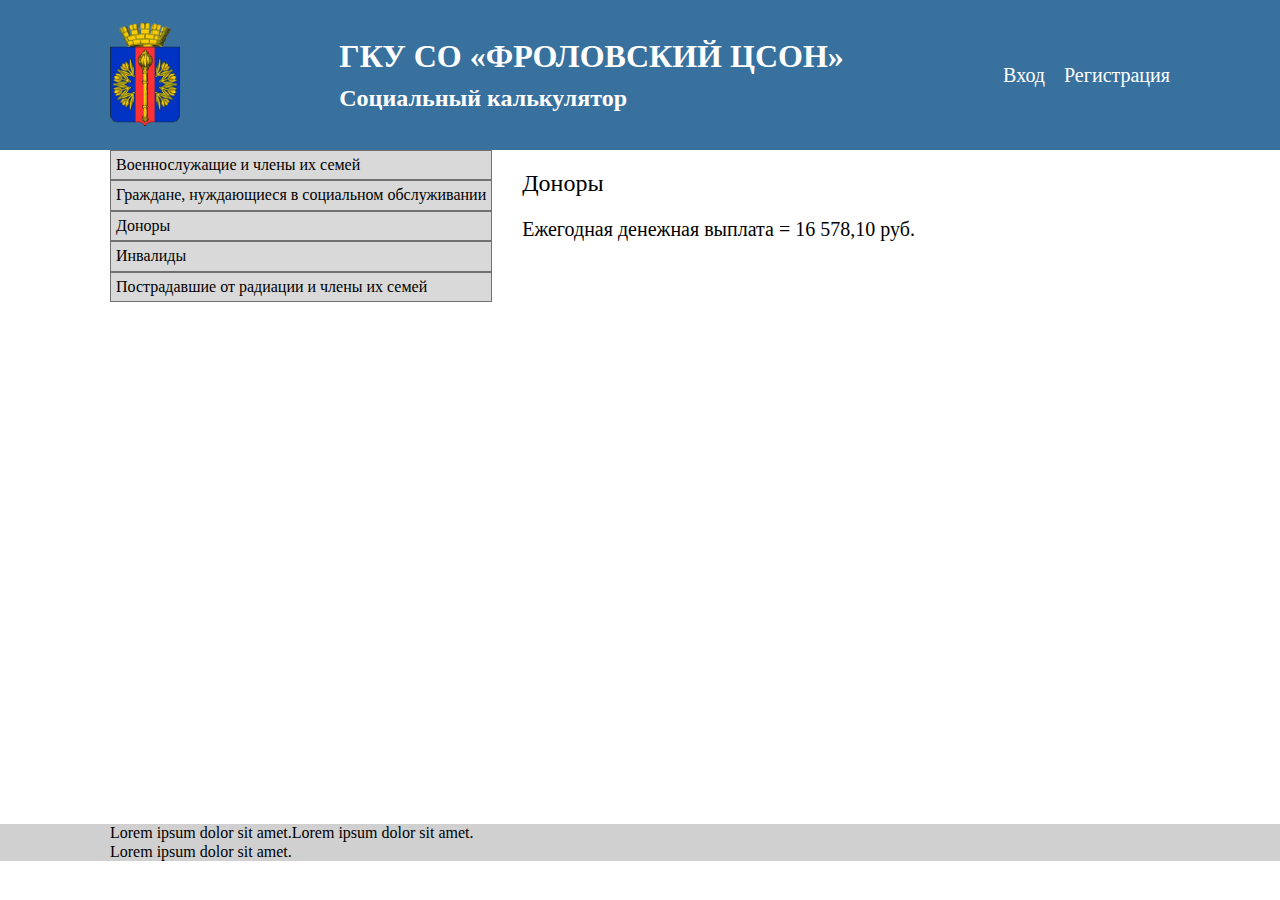
<file: index.html>
<!DOCTYPE html>
<html lang="ru">
<head>
    <meta charset="UTF-8">
    <meta http-equiv="X-UA-Compatible" content="IE=edge">
    <meta name="viewport" content="width=device-width, initial-scale=1.0">
    <title>Document</title>
    <link rel="stylesheet" href="./src/style/main.min.css">
    <link rel="stylesheet" href="./src/style/vendor.min.css">
    <script defer src="./src/js/app.js"></script>
</head>
<body>
    <header class="header">
        <div class="header__container container">
            <div class="header__body">
                <img src="./src/assets/img/logo.png" alt="header-logo" class="header__logo">
                <div class="header__text-container">
                    <h1 class="header__title">ГКУ СО «ФРОЛОВСКИЙ ЦСОН»</h1>
                    <h2 class="header__subtitle">Социальный калькулятор</h2>
                </div>
                <div class="header__buttons-container">
                    <a href="./src/auth.html" class="header__button">Вход</a>
                    <a href="./src/regist.html" class="header__button">Регистрация</a>
                </div>
            </div>
        </div>
    </header>
    <main class="wrapper">
        <section class="calc">
            <div class="calc__container container">
                <div class="calc__body">
                    <div class="calc__benefits benefits">
                        <ul class="benefits__list">
                            <li class="benefits__category-container">
                                <div class="benefits__category" id="category">Военнослужащие и члены их семей</div>
                                <div class="benefits__benefit benefit" id="benefit">
                                    <ul class="benefit__list">
                                        <li class="benefit__item">Военнослужащие 1927-1928 г.р.</li>
                                        <li class="benefit__item">Военнослужащие, ставшие инвалидами</li>
                                        <li class="benefit__item">Ветераны боевых действий</li>
                                        <li class="benefit__item">Члены семей погибших (умерших) военнослужащих</li>
                                    </ul>
                                </div>
                            </li>
                            <li class="benefits__category-container">
                                <div class="benefits__category" id="category2">Граждане, нуждающиеся в социальном обслуживании</div>
                                <div class="benefits__benefit benefit" id="benefit2">
                                    <ul class="benefit__list">
                                        <li class="benefit__item">Граждане, нуждающиеся в социальном обслуживании</li>
                                        <li class="benefit__item">Инвалиды</li>
                                        <li class="benefit__item">Лица без определенного места жительства</li>
                                        <li class="benefit__item">Семьи, имеющие детей</li>
                                    </ul>
                                </div>
                            </li>
                            <li class="benefits__category-container">
                                <div class="benefits__category" id="category3">Доноры</div>
                                <div class="benefits__benefit benefit" id="benefit3">
                                   
                                </div>
                            </li>
                            <li class="benefits__category-container">
                                <div class="benefits__category" id="category4">Инвалиды</div>
                                <div class="benefits__benefit benefit" id="benefit4">
                                    <ul class="benefit__list">
                                        <li class="benefit__item">Дети- инвалиды (до 18 лет)</li>
                                        <li class="benefit__item">Инвалиды (от 18 лет)</li>
                                    </ul>
                                </div>
                            </li>
                            <li class="benefits__category-container">
                                <div class="benefits__category" id="category5">Пострадавшие от радиации и члены их семей</div>
                                <div class="benefits__benefit benefit" id="benefit5">
                                    <ul class="benefit__list">
                                        <li class="benefit__item">МАЯК, р. Теча</li>
                                        <li class="benefit__item">ПОР</li>
                                        <li class="benefit__item">Семипалатинск</li>
                                        <li class="benefit__item">ЧАЭС</li>
                                    </ul>
                                </div>
                            </li>
                        </ul>
                    </div>
                </div>
                <div class="calc__info info">
                    <div class="info__title">
                        Доноры
                    </div>
                    <div class="info__benefit-price">Ежегодная денежная выплата = 16 578,10 руб.</div>
                </div>
              
            </div>
        </section>
        <footer class="footer">
            <div class="footer__container container">
                <div class="footer__body">
                    <div class="footer__column">
                        <div class="footer__text">Lorem ipsum dolor sit amet.</div>
                        <div class="footer__text">Lorem ipsum dolor sit amet.</div>
                    </div>
                    <div class="footer__column">
                        <div class="footer__text">Lorem ipsum dolor sit amet.</div>
                    </div>
                </div>
            </div>
        </footer>
    </main>
   
</body>
</html>
</file>
<file: src/style/main.min.css>
:root {
  --color-white: #ffffff;
  --color-black: #000000;
  --color-bcg: #064d86cc;
  --color-1: #D9D9D9;
  --color-2:#717171;
  --color-3:#eeeeee;
}

* {
  margin: 0;
  padding: 0;
  box-sizing: border-box;
}

a {
  text-decoration: none;
  color: inherit;
}

ul {
  margin: 0;
  list-style: none;
}

h1, h2, h3, h4, h5, h6 {
  margin: 0 !important;
}

body {
  height: 100%;
}

.container {
  max-width: 1100px;
  padding: 0 20px;
  width: 100%;
  margin: 0 auto;
}

.wrapper {
  display: flex;
  flex-direction: column;
  height: 79vh;
}

.header {
  min-height: 150px;
  display: flex;
  align-items: center;
  background-color: var(--color-bcg);
  color: var(--color-white);
}
.header__body {
  display: flex;
  justify-content: space-between;
  align-items: center;
}
.header__logo {
  width: 70px;
}
.header__title {
  margin-bottom: 10px !important;
}
.header__button {
  font-size: 20px;
}
.header__button:not(:last-child) {
  margin-right: 15px;
}

.calc {
  flex: 1 0 auto;
}
.calc__container {
  display: flex;
}
.benefits__list {
  margin-right: 30px;
}
.benefits__category {
  padding: 5px;
  background-color: var(--color-1);
  border: 1px solid var(--color-2);
  cursor: pointer;
}
.benefit {
  display: none;
}
.benefit__item {
  padding: 5px 0 0 10px;
  background-color: var(--color-3);
  border: 1px solid var(--color-2);
}
.benefit.benefit--active {
  display: block;
}

.info {
  max-width: 800px;
}
.info__row {
  display: flex;
  align-items: center;
  justify-content: space-between;
}
.info__title {
  font-size: 24px;
  margin-top: 20px;
  margin-bottom: 20px;
}
.info__button {
  cursor: pointer;
}
.info__text {
  font-size: 20px;
  margin-bottom: 15px;
}
.info__benefit-price {
  font-size: 20px;
}

.footer {
  background-color: #d0d0d0;
}
.footer__container {
  display: flex;
}
.footer__body {
  display: flex;
  justify-content: space-between;
}
.login {
  display: flex;
  align-items: center;
  justify-content: center;
  width: 100%;
  height: 100vh;
  background-color: var(--color-bcg);
}
.login__form {
  display: flex;
  flex-direction: column;
  min-width: 600px;
  background-color: rgba(var(--rgba-black), 0.7);
  border-radius: 3px;
}
.login__header {
  border-radius: 3px;
  background-color: rgba(var(--rgba-black), 0.9);
  width: 100%;
  display: flex;
  justify-content: space-between;
  align-items: center;
  padding: 15px 12px;
  margin-bottom: 10px;
  color: rgb(235, 233, 233);
}
.login__title {
  font-weight: 700;
  font-size: 36px;
}
.login__link {
  font-size: 24px;
}
.login__link:hover {
  color: rgb(53, 53, 253);
  text-decoration: underline;
}

.form__btn {
  padding: 5px 7px;
  cursor: pointer;
  background-color: rgb(35, 117, 14);
  color: #fff;
  font-size: 18px;
  font-weight: 600;
}

.form input, .form button {
  margin: 15px;
  border-radius: 3px;
  padding: 10px 12px;
  font-size: 20px;
  border: none;
}

.my-benefits__title {
  margin: 30px 0;
}
.my-benefits__row {
  display: flex;
  align-items: center;
  justify-content: space-between;
}
.my-benefits__row:not(:last-child) {
  margin-bottom: 15px;
}/*# sourceMappingURL=main.min.css.map */
</file>
